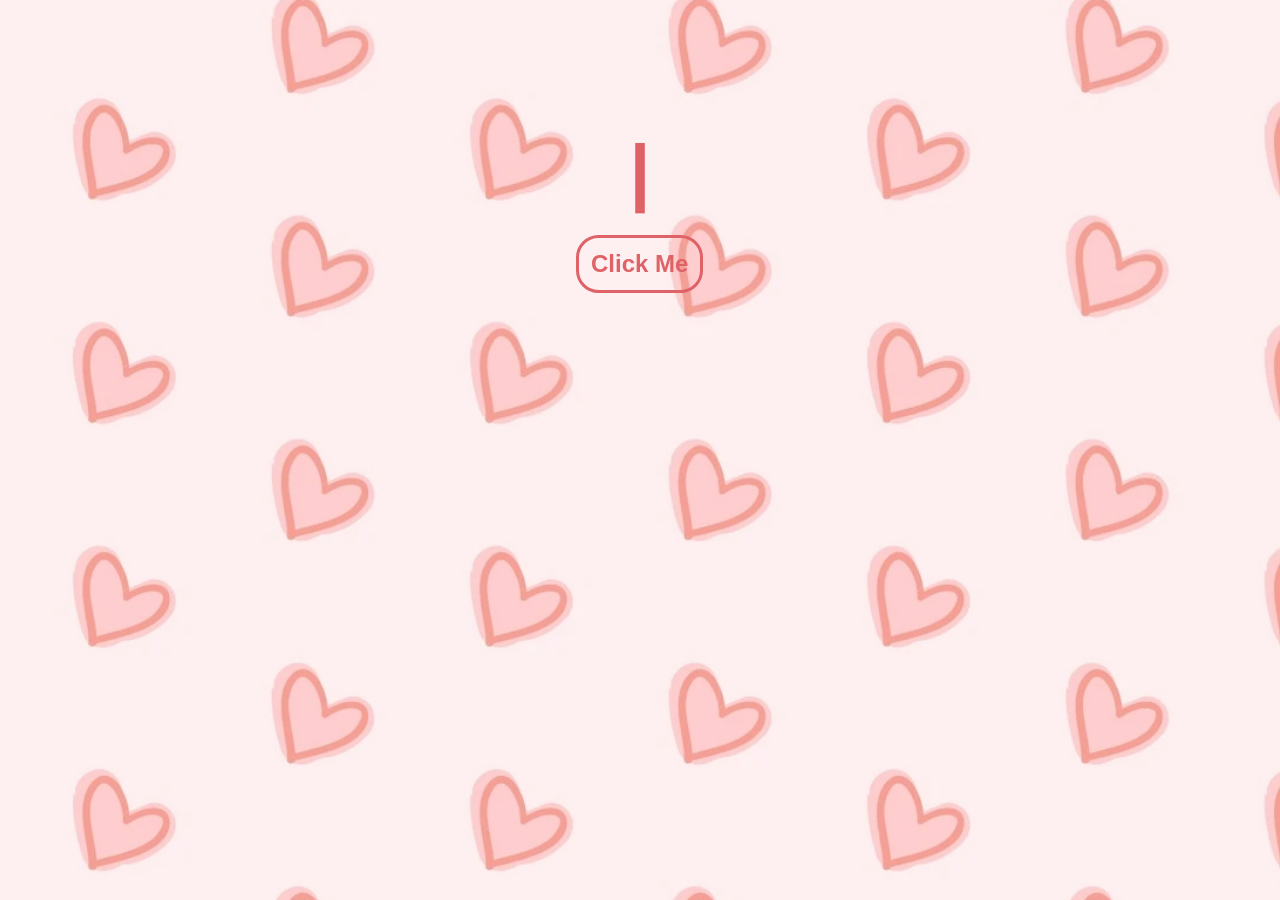
<file: index.html>
<!DOCTYPE html>
<html lang="en">


<head>
    <meta charset="UTF-8">
    <title>For Her</title>
    <meta name="viewport" content="width=device-width, initial-scale=1.0">
    <link rel="stylesheet" href="styles.css">
    <link rel="preconnect" href="https://fonts.googleapis.com">
    <link rel="preconnect" href="https://fonts.gstatic.com" crossorigin>
    <link href="https://fonts.googleapis.com/css2?family=Oswald:wght@200..700&display=swap" rel="stylesheet">
</head>


<body class="bg3">
    <div id="intro-container">
        <div class="intro-section">
            <h1 ><span id="intro-question"></span><span class="cursor">|</span></h1>
        </div>
        <div class="intro-section"><button id="intro-button" onclick="startTyping()">Click Me</button></div>
    </div>
    <script src="script.js"></script>
</body>

</html>
</file>
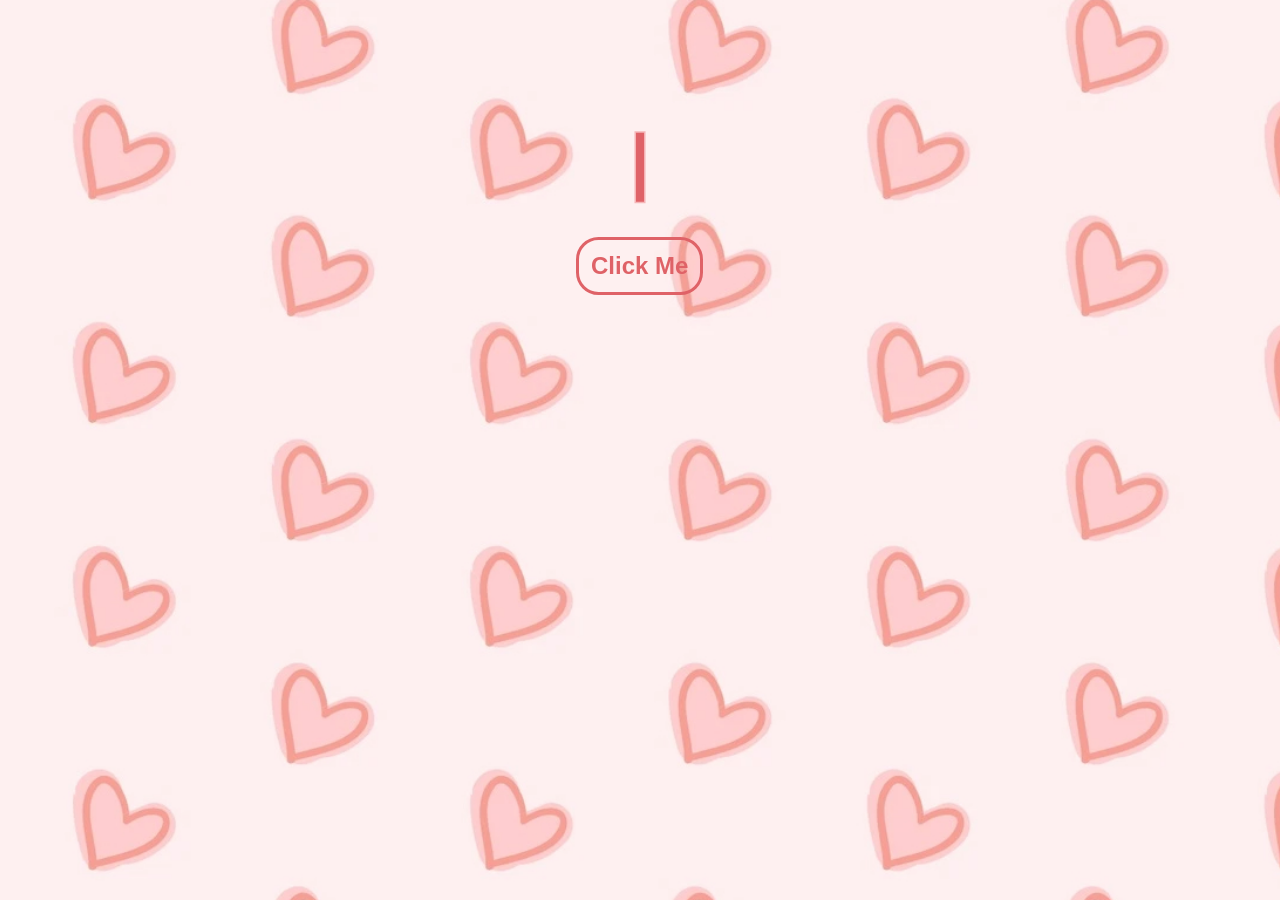
<file: finalQuestion.html>
<!DOCTYPE html>
<html lang="en">

<head>
    <meta charset="UTF-8">
    <title>For Her</title>
    <meta name="viewport" content="width=device-width, initial-scale=1.0">
    <link rel="stylesheet" href="styles.css">
</head>

<body class="bg3">
    <div id="intro-container">
        <div class="intro-section">
            <h1 class="outlined"><span id="intro-question"></span><span class="cursor">|</span></h1>
        </div>
        <div class="intro-section"><button id="intro-button" onclick="startTyping()">Click Me</button></div>
        <div class="answers">
            <button id="yesBtn" class="hidden" data-value="a">Yes</button>
            <button id="noBtn" class="hidden" data-value="b">No</button>
        </div>
        <div ><h1 id="result"></h1></div>
    </div>
    <script src="finalScript.js"></script>
</body>

</html>
</file>
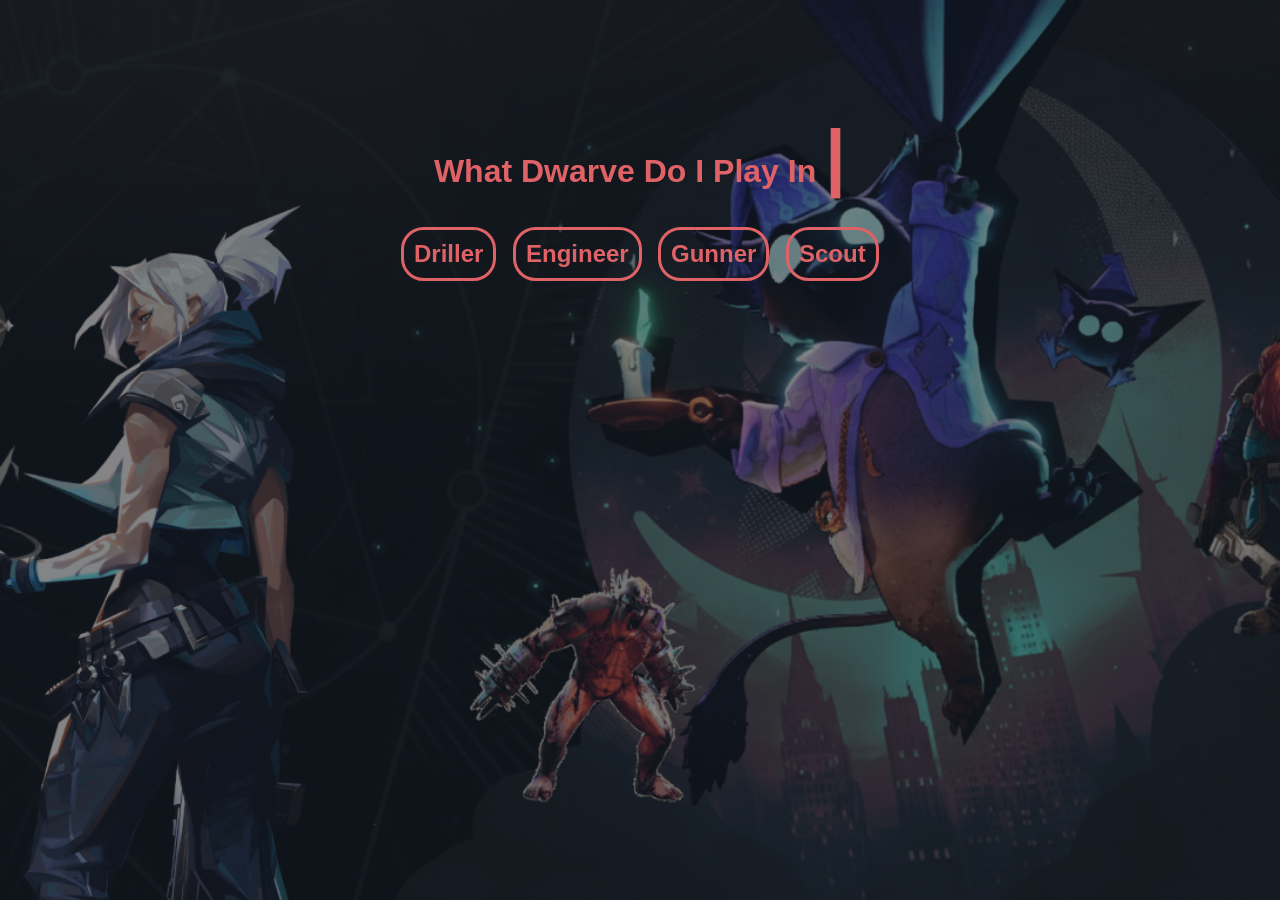
<file: quiz.html>
<!DOCTYPE html>
<html lang="en">

<head>
    <meta charset="UTF-8">
    <title>For Her</title>
    <meta name="viewport" content="width=device-width, initial-scale=1.0">
    <link rel="stylesheet" href="styles.css">
</head>

<body class="bg1">
    <div id="quizQuestions">
        <div class="question" >
            <h1 ><span id="question"></span><span class="cursor">|</span></h1>
        </div>
        <div class="answers">
            <button id ="q1" data-value="a">Driller</button>
            <button id ="q2" data-value="b">Engineer</button>
            <button id ="q3" data-value="c">Gunner</button>
            <button id ="q4" data-value="d">Scout</button>
        </div>
        <div ><h1 id="result"></h1></div>
    </div>



    <script src="quizScript.js"></script>
</body>

</html>
</file>
<file: styles.css>
* {
    font-family: Bricolage Grotesque, sans-serif;
}

html,
body {
    height: 100%;
    margin: 0;
}


.bg1 {
    background-image: url("Background.png");
    height: 100%;
    background-size: cover;
    background-position: center;
    background-repeat: no-repeat;
    background-attachment: fixed;
}

.bg2 {
    background-image: url("one-year.jpg");
    height: 100%;
    background-size: cover;
    background-position: center;
    background-repeat: no-repeat;
    background-attachment: fixed;
}

.bg3 {
    background-image: url("Heart-bg.jpg");
    height: 100%;
    background-size: cover;
    background-position: center;
    background-repeat: no-repeat;
    background-attachment: fixed;
}

#intro-container {
    display: flex;
    flex-direction: column;
    justify-content: center;
    align-items: center;
    height: 400px;
}

#intro-question {
    color: #df6267;
    font-size: 75px;
}

.outlined {
    color: transparent;
    -webkit-text-stroke: 1.5px #f5b6b8;
    font-size: 50px;
    font-weight: bold;
}

button:disabled {
    pointer-events: none;
}

button:hover {
    color: #f5b6b8;
    background-color: #df6267;
    box-shadow: #00000040 0 8px 15px;
    transform: translateY(-2px);
}

button {
    font-size: 24px;
    font-weight: 600;
    line-height: normal;
    margin: 0;
    min-height: 1.75em;
    min-width: 0;
    outline: none;
    padding: 0.5em;
    text-align: center;
    text-decoration: none;
    transition: all 300ms cubic-bezier(.23, 1, 0.32, 1);
    user-select: none;
    -webkit-user-select: none;
    touch-action: manipulation;
    will-change: transform;
    appearance: none;
    background-color: transparent;
    border: 0.125em solid #df6267;
    border-radius: 0.9375em;
    box-sizing: border-box;
    color: #df6267;
    cursor: pointer;
    display: inline-block;
}


button:active {
    box-shadow: none;
    transform: translateY(0);
}

.cursor {
    animation: blink 1s infinite;
    color: #df6267;
    font-size: 75px;
}

@keyframes blink {
    50% {
        opacity: 0;
    }
}










#quizQuestions {
    display: flex;
    flex-direction: column;
    justify-content: center;
    align-items: center;
    height: 400px;
    color: #df6267;
}

.answers button {
    padding: 10px;
    margin: 6px;
    cursor: pointer;
}

.answers button:hover,
.answers button.selected,
.answers button:active {
    color: #f5b6b8;
    background-color: #df6267;
    box-shadow: #00000040 0 8px 15px;
    transform: translateY(-2px);
}

.answers button:active {
    outline: none;
}


#result{
    color: #df6267;
    font-size: 2em;
}

#question{
    white-space: pre-line;
    text-align: center;
}







.hidden {
  display: none;
}

#noBtn {
    position: absolute;
}
</file>
